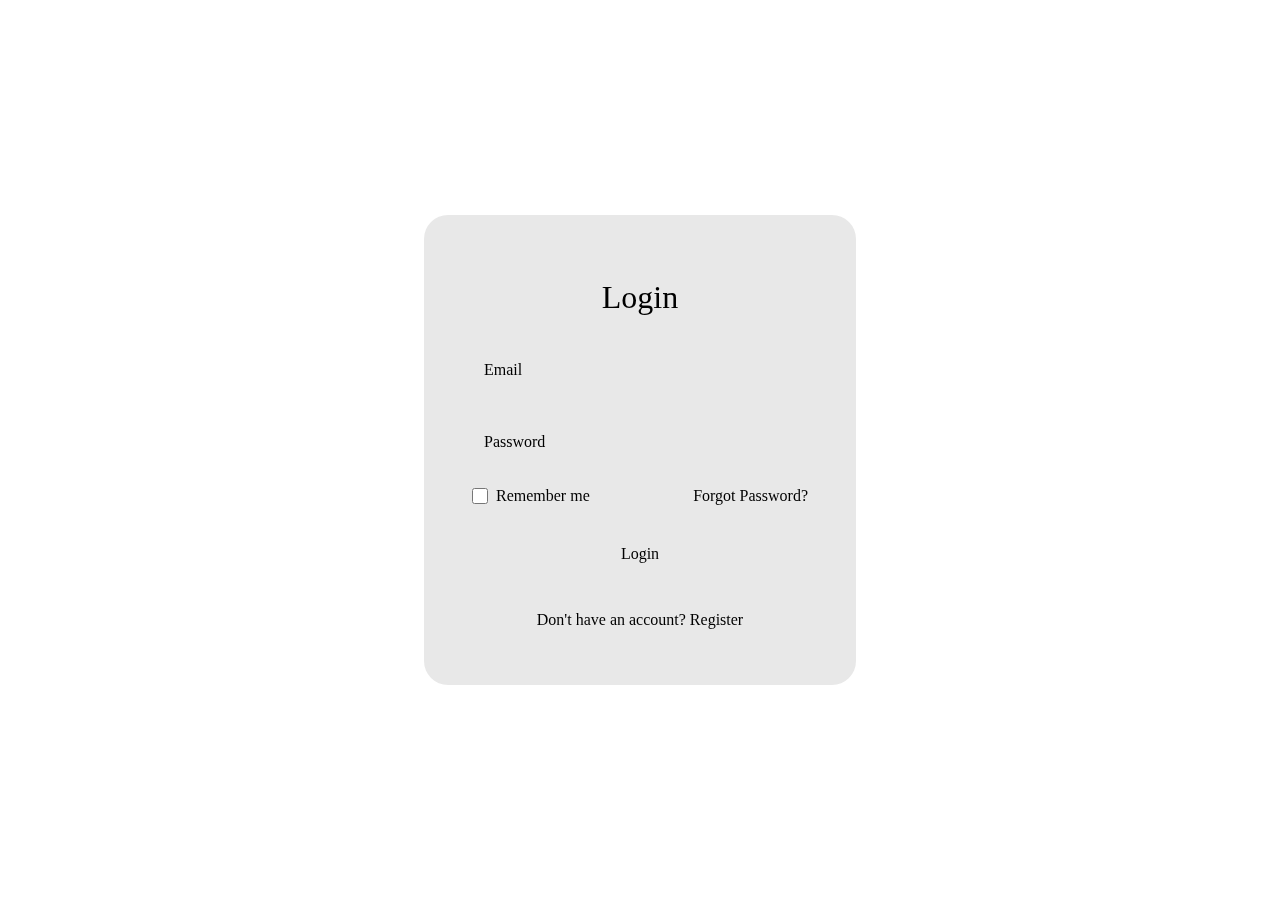
<file: login.html>
<!DOCTYPE html>
<html lang="en">
<head>
    <meta charset="UTF-8">
    <meta name="viewport" content="width=device-width, initial-scale=1.0">
    <title>Document</title>
    <link rel="stylesheet" href="./css/design.css">
</head>
<body>
    
        <div class="login">
        
  
           <form action="" class="login__form">
              <h1 class="login__title">Login</h1>
              <a href="./index.html"></a>
  
              <div class="login__content">
                 <div class="login__box">
                    <i class="ri-user-3-line login__icon"></i>
  
                    <div class="login__box-input">
                       <input type="email" required="" class="login__input" id="login-email" placeholder=" ">
                       <label for="login-email" class="login__label">Email</label>
                    </div>
                 </div>
  
                 <div class="login__box">
                    <i class="ri-lock-2-line login__icon"></i>
  
                    <div class="login__box-input">
                       <input type="password" required="" class="login__input" id="login-pass" placeholder=" ">
                       <label for="login-pass" class="login__label">Password</label>
                       <i class="ri-eye-off-line login__eye" id="login-eye"></i>
                    </div>
                 </div>
              </div>
  
              <div class="login__check">
                 <div class="login__check-group">
                    <input type="checkbox" class="login__check-input" id="login-check">
                    <label for="login-check" class="login__check-label">Remember me</label>
                 </div>
  
                 <a href="#" class="login__forgot">Forgot Password?</a>
              </div>
  
              <button type="submit" class="login__button">Login</button>
  
              <p class="login__register">
                 Don't have an account? <a href="#">Register</a>
              </p>
           </form>
        </div>
        
        <!--=============== MAIN JS ===============-->
        <script src="./css/js/script.js"></script>
     

  
</body>
</html>
</file>
<file: css/design.css>
import url("https://fonts.googleapis.com/css2?family=Poppins:wght@400;500&display=swap");
:root {

  
  --white-color: hsl(0, 0%, 100%);
  --black-color: hsl(0, 0%, 0%);
  
  
  --body-font: "Poppins", sans-serif;
  --h1-font-size: 1.75rem;
  --normal-font-size: 1rem;
  --small-font-size: .813rem;

  --font-medium: 500;
}


* {
  box-sizing: border-box;
  padding: 0;
  margin: 0;
}

body,
input,
button {
  font-size: var(--normal-font-size);
  font-family: var(--body-font);
}

body {
  color: var(--white-color);
}

input,
button {
  border: none;
  outline: none;
}

a {
  text-decoration: none;
}

img {
  max-width: 100%;
  height: auto;
}


.login {
  position: relative;
  height: 100vh;
  display: grid;
  align-items: center;
}
.login__img {
  position: absolute;
  width: 100%;
  height: 100%;
  object-fit: cover;
  object-position: center;
}
.login__form {
  position: relative;
  background-color: hsla(0, 0%, 10%, 0.1);
  border: 2px solid var(--white-color);
  margin-inline: 1.5rem;
  padding: 2.5rem 1.5rem;
  border-radius: 1rem;
  backdrop-filter: blur(8px);
}
.login__title {
  text-align: center;
  font-size: var(--h1-font-size);
  font-weight: var(--font-medium);
  margin-bottom: 2rem;
}
.login__content, .login__box {
  display: grid;
}
.login__content {
  row-gap: 1.75rem;
  margin-bottom: 1.5rem;
}
.login__box {
  grid-template-columns: max-content 1fr;
  align-items: center;
  column-gap: 0.75rem;
  border-bottom: 2px solid var(--white-color);
}
.login__icon, .login__eye {
  font-size: 1.25rem;
}
.login__input {
  width: 100%;
  padding-block: 0.8rem;
  background: none;
  color: var(--white-color);
  position: relative;
  z-index: 1;
}
.login__box-input {
  position: relative;
}
.login__label {
  position: absolute;
  left: 0;
  top: 13px;
  font-weight: var(--font-medium);
  transition: top 0.3s, font-size 0.3s;
}
.login__eye {
  position: absolute;
  right: 0;
  top: 18px;
  z-index: 10;
  cursor: pointer;
}
.login__box:nth-child(2) input {
  padding-right: 1.8rem;
}
.login__check, .login__check-group {
  display: flex;
  align-items: center;
  justify-content: space-between;
}
.login__check {
  margin-bottom: 1.5rem;
}
.login__check-label, .login__forgot, .login__register {
  font-size: var(--small-font-size);
}
.login__check-group {
  column-gap: 0.5rem;
}
.login__check-input {
  width: 16px;
  height: 16px;
}
.login__forgot {
  color: var(--white-color);
}
.login__forgot:hover {
  text-decoration: underline;
}
.login__button {
  width: 100%;
  padding: 1rem;
  border-radius: 0.5rem;
  background-color: var(--white-color);
  font-weight: var(--font-medium);
  cursor: pointer;
  margin-bottom: 2rem;
}
.login__register {
  text-align: center;
}
.login__register a {
  color: var(--white-color);
  font-weight: var(--font-medium);
}
.login__register a:hover {
  text-decoration: underline;
}


.login__input:focus + .login__label {
  top: -12px;
  font-size: var(--small-font-size);
}

.login__input:not(:placeholder-shown).login__input:not(:focus) + .login__label {
  top: -12px;
  font-size: var(--small-font-size);
}

@media screen and (min-width: 576px) {
  .login {
    justify-content: center;
  }
  .login__form {
    width: 432px;
    padding: 4rem 3rem 3.5rem;
    border-radius: 1.5rem;
  }
  .login__title {
    font-size: 2rem;
  }
}
</file>
